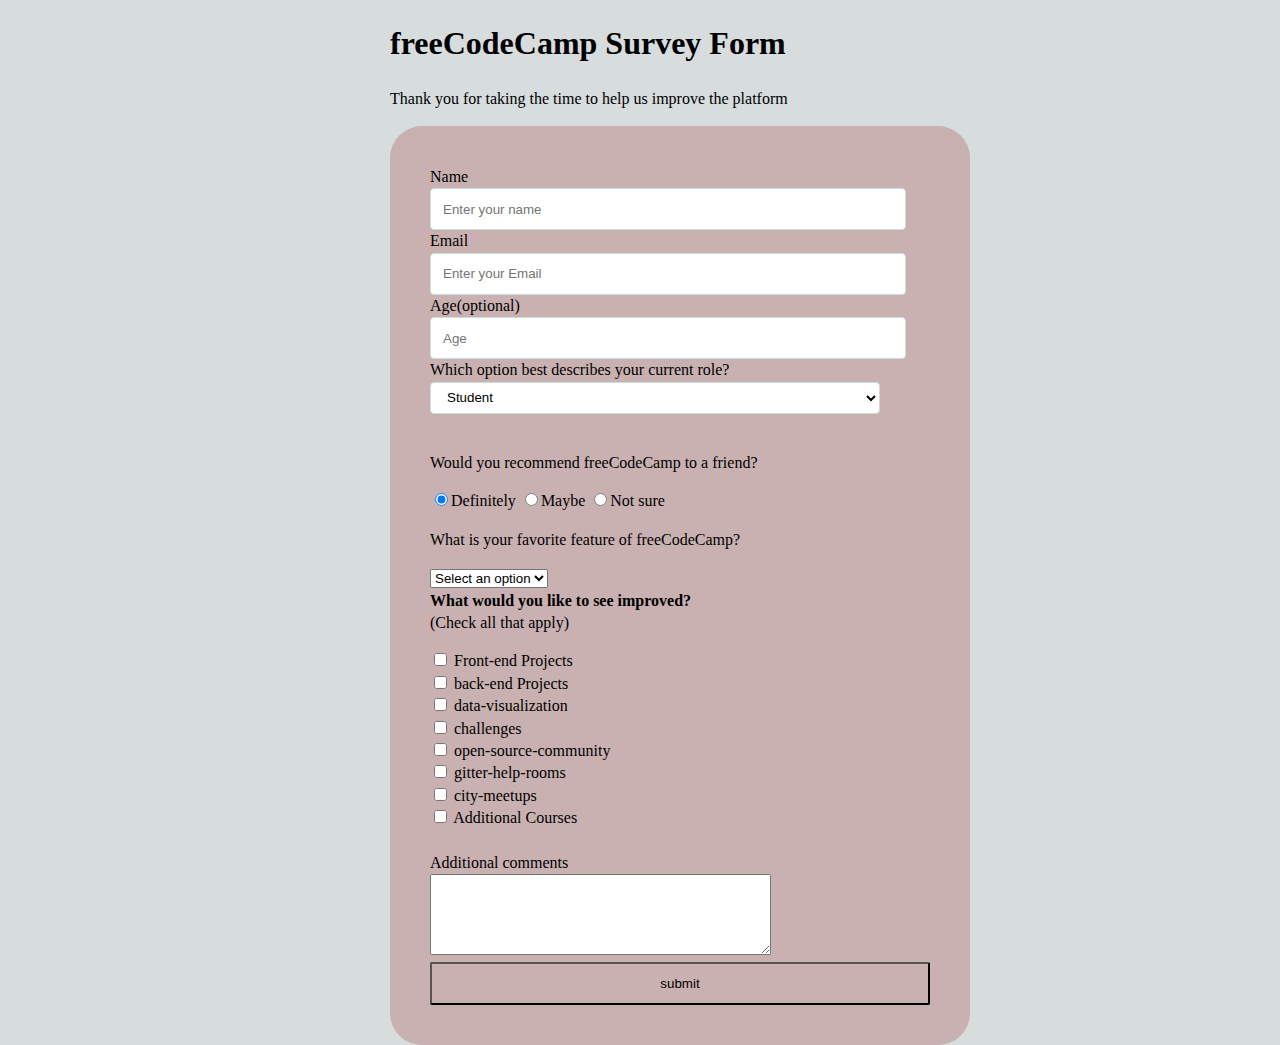
<file: HelloWorld/hello.html>
<!DOCTYPE html>
<html lang="en">

<header>
    
    <link rel="stylesheet" href="styles.css">
    
   
    <h1 id="title">freeCodeCamp Survey Form</h1>
</header>

<body>
    <p id="description">Thank you for taking the time to help us improve the platform</p>
    
        <form id="survey-form">
            
                <label for="name" id="name-label">Name</label>
                <input id="name" type="text" name="name" placeholder="Enter your name" class="form-inputs"required> </input>
                <br>


            
                <label for="email" id="email-label" >Email</label>
                <input id="email" type= "email" name="email" placeholder="Enter your Email"   class="form-inputs"
                    required> </input>
                    <br>
            


            
                <label for="number" id="number-label" >Age<span class="clue">(optional)</span></label>
                <input id="number" type= "number" placeholder="Age" min="10" max="99" class="form-inputs" required/>
                </input>
                <br>


                 <label for="dropdown" id="current role">Which option best describes your current role?</label>
                 <select id="dropdown" class="form-inputs" required>
                    <option value="student">Student</option>
                    <option value="job">Full Time Job</option>
                    <option value="learner">Full Time Learner</option>
                    <option value="preferNo">Prefer not to say</option>
                    <option value="other">Other</option>
                </select>
            <br>
            <br>


            <div class="form-group">
                <p>Would you recommend freeCodeCamp to a friend?</p>
                <label>
                    <input name="user-recommend" value="definitely" type="radio" class="input-radio"
                        checked />Definitely</label>
                <label>
                    <input name="user-recommend" value="maybe" type="radio" class="input-radio" />Maybe</label>

                <label><input name="user-recommend" value="not-sure" type="radio" class="input-radio" />Not sure</label>
            </div>


            <div class="form-group">
                <p>What is your favorite feature of freeCodeCamp?</p>
                <select id="most-like" name="mostLike" class="form-control" required>
                    <option disabled selected value>Select an option</option>
                    <option value="challenges">Challenges</option>
                    <option value="projects">Projects</option>
                    <option value="community">Community</option>
                    <option value="openSource">Open Source</option>
                </select>
            </div>

            <label for="feature"><b>What would you like to see improved?</b></label>
             <br>       
                    <span class="clue">(Check all that apply)</span>
                </p>


                <input id="checkbox" type="checkbox" name="prefer" value="front-end-projects">       
                <label for="checkbox">Front-end Projects</label>
                <br>

                <input id="checkbox" type="checkbox" name="prefer" value="back-end-projects">       
                <label for="checkbox">back-end Projects</label>
                <br>

                <input id="checkbox" type="checkbox" name="prefer" value="data-visualization">       
                <label for="checkbox">data-visualization</label>
                <br>

                <input id="checkbox" type="checkbox" name="prefer" value="challenges">       
                <label for="checkbox">challenges</label>
                <br>

                <input id="checkbox" type="checkbox" name="prefer" value="open-source-community">       
                <label for="checkbox">open-source-community</label>
                <br>

                <input id="checkbox" type="checkbox" name="prefer" value="gitter-help-rooms">       
                <label for="checkbox">gitter-help-rooms</label>
                <br>

                <input id="checkbox" type="checkbox" name="videos" value="city-meetups">       
                <label for="checkbox">city-meetups</label>
                <br>

                <input id="checkbox" type="checkbox" name="videos" value="Additional Courses">       
                <label for="checkbox">Additional Courses</label>
                <br>

                    


            <br>
            <label id="textarea">Additional comments</label>
            <br>
            <textarea id="textarea" name="instructions" rows="5" cols="40">
            </textarea>
            <br>


            
            <input id="submit" type="submit" value="submit" class="submit-button">
        </form>
    </body>

</html>
</file>
<file: HelloWorld/styles.css>
body {
    font-family: 'Poppins';
    background-color: #d7dcdd;
    width: 500px;
    line-height: 1.4;
    margin: auto;
}

form {
    background: rgb(147,5,5,0.2);
    padding: 2.5rem 2.5rem;
    border-radius: 2rem;
    width: 500px;
    margin: auto;
}

.submit-button {
    display: block;
    width: 100%;
    padding: 0.75rem;
    background: var(--color-green);
    color: inherit;
    border-radius: 2px;
    cursor: pointer;
}

.input-headings{
    margin: 0 auto 1.25rem auto;
    padding: 0.25rem;
}

.form-inputs{
   display: black; 
   width: 90%;
   height: 2rem;
   padding: 0.25rem 0.75rem;
   background-color: #fff;
   border: 1px solid #cadfda;
   border-radius: 0.25rem;
}
</file>
